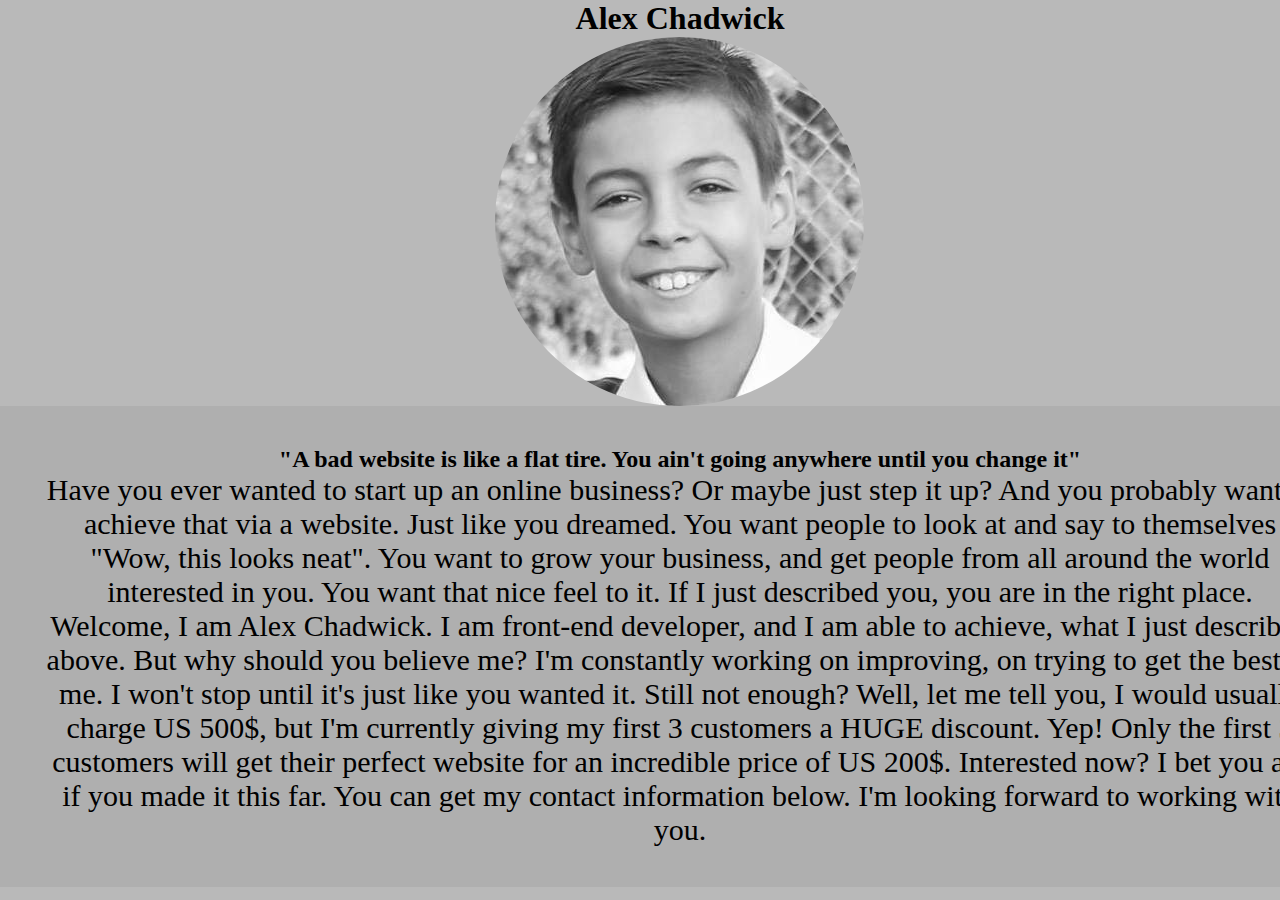
<file: index.html>
<!DOCTYPE html>
<html>

<head>
  <title>Alex Chadwick Official</title>
  <link rel="stylesheet" type="text/css" href="css/index.css">
  <link rel="stylesheet" type="text/css" href="css/fonts.css">
</head>

<body>

  <div id="container">
    <div id="name">
      <h1>Alex Chadwick</h1>
    </div>
    <div id="image">
      <img src="img/alex.png" align="center">
    </div>
    <div id="about">
      <h2>"A bad website is like a flat tire. You ain't going anywhere until you change it"</h2>
      <p>
        Have you ever wanted to start up an online business? Or maybe just step it up? And you probably want to achieve that via
        a website. Just like you dreamed. You want people to look at and say to themselves "Wow, this looks neat". You want
        to grow your business, and get people from all around the world interested in you. You want that nice feel to it. If
        I just described you, you are in the right place.
        <br> Welcome, I am Alex Chadwick. I am front-end developer, and I am able to achieve, what I just described above. But
        why should you believe me? I'm constantly working on improving, on trying to get the best of me. I won't stop until
        it's just like you wanted it. Still not enough? Well, let me tell you, I would usually charge US 500$, but I'm currently
        giving my first 3 customers a HUGE discount. Yep! Only the first 3 customers will get their perfect website for an
        incredible price of US 200$. Interested now? I bet you are if you made it this far. You can get my contact information
        below. I'm looking forward to working with you.
      </p>
    </div>
  </div>
</body>
</html>
</file>
<file: css/index.css>
* {
	margin: 0;
	padding: 0;
}

#container {
	display: grid;
	width: 100%;
	height: 100vh;
	grid-template-rows: 1fr 3fr 3fr 3fr 1fr;
	grid-template-columns: 1fr 1fr 1fr;
	grid-template-areas: 
	"name name name"
	". image ."
	"about about about"
	"contact contact contact"
	"footer footer footer"
	;
	background: #B9B9B9;
}

#name {
	grid-area: name;
	text-align: center;
	background: #B9B9B9;
}

#image {
	grid-area: image;
	margin-left: auto;
	margin-right: auto;
	background: #B9B9B9;
}

#image img {
	grid-area: nestedImage;
	border-radius: 50%;
}

#about {
	grid-area: about;
	text-align: center;
	background: #AFAFAF;
	width: 100vw;
	padding: 40px;
}

#about p {
	font-size: 30px;
}
</file>
<file: css/fonts.css>
@font-face {
	font-family: Oswald;
	src: url(../fonts/Oswald/Oswald-Regular.ttf) format('truetype');
}

@font-face {
	font-family: Titillium;
	src: url(../fonts/Titillium_Web/TitilliumWeb-Regular.ttf) format('truetype');
}
@font-face {
	font-family: TitilliumItalic;
	src: url(../fonts/Titillium_Web/TitilliumWeb-BoldItalic.ttf) format('truetype');
}
</file>
